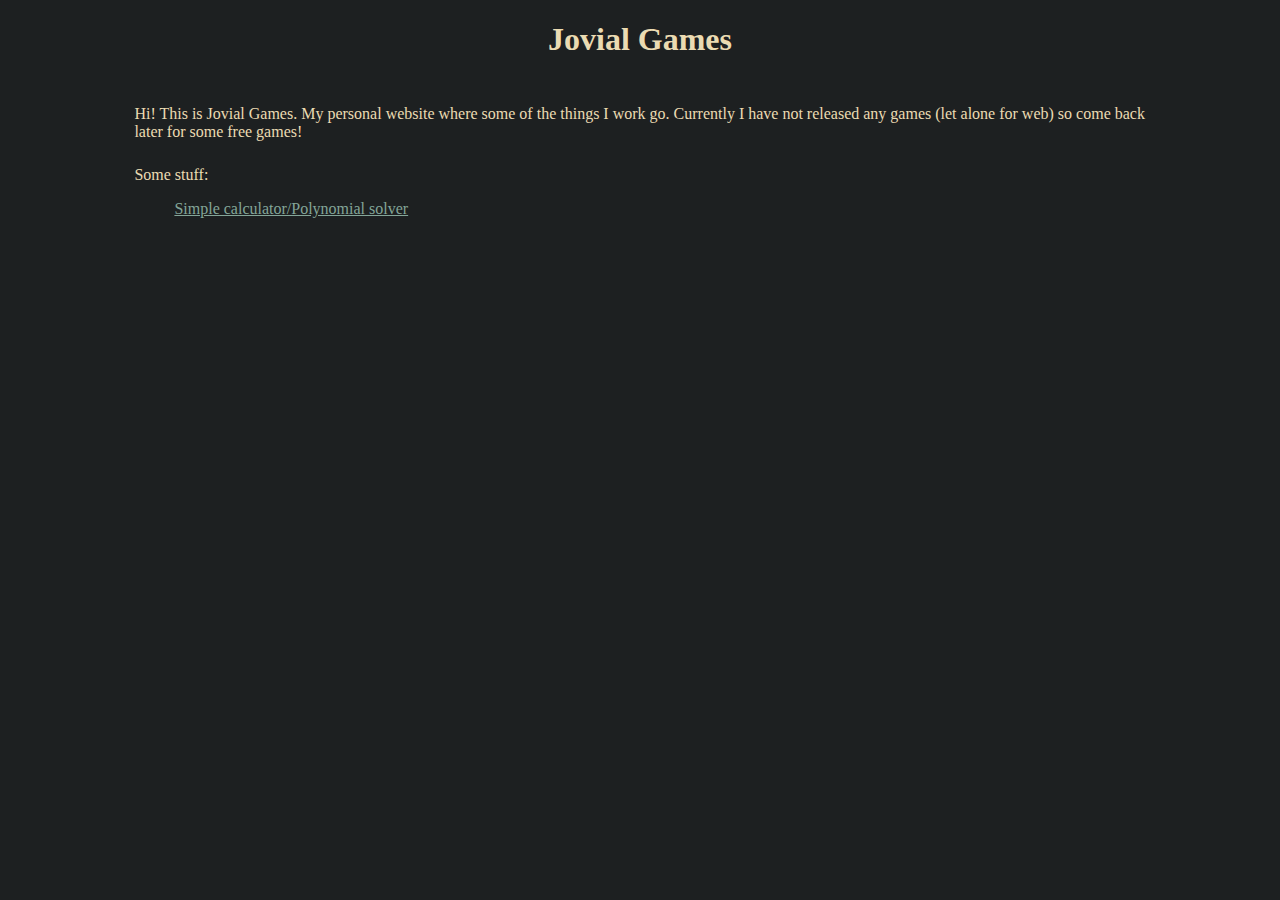
<file: index.html>
<!DOCTYPE html>
<html lang="en">
    <head>
        <meta charset="UTF-8">
        <meta name="viewport" content="width=device-width, initial-scale=1">
        <title>Jovial Games</title>
        <link href="css/gruvbox-dark.css" rel="stylesheet">
        <link href="css/util.css" rel="stylesheet">
    </head>
    <body class="bg-hard fg">
        <header>
            <h1 class="fg1 centered">Jovial Games</h1>
        </header>

        <section class="fg1"> 
            <div class="padded">
                Hi! This is Jovial Games. My personal website where some of the things I work go. 
                Currently I have not released any games (let alone for web) so come back later for 
                some free games!
            </div>
        </section>

        <section class='fg1'>
            <div class="padded">
                Some stuff:
                <ul>
                    <a href="./polynomial.html" class="blue">Simple calculator/Polynomial solver</a>
                </ul>
            </div>
        </section>
    </body>
</html>
</file>
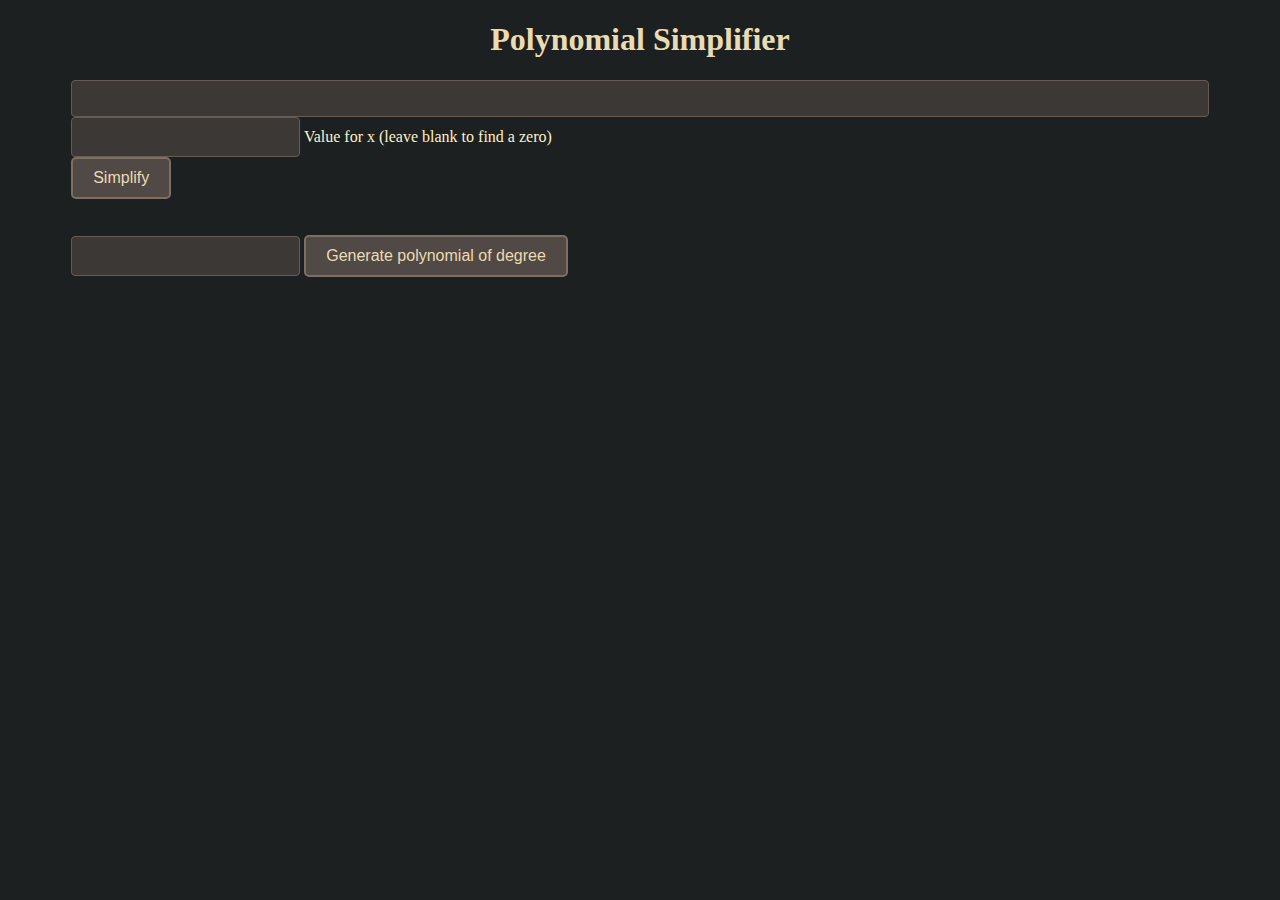
<file: polynomial.html>
<!DOCTYPE html>
<html lang="en">
    <head>
        <meta charset="UTF-8">
        <meta name="viewport" content="width=device-width, initial-scale=1">
        <title>Jovial Games</title>
        <link href="css/gruvbox-dark.css" rel="stylesheet">
        <link href="css/util.css" rel="stylesheet">
    </head>
    <body class="bg-hard fg">
        <header>
            <h1 class="fg1 centered">Polynomial Simplifier</h1>
        </header>

        <div class="full-width">
            <input type="text" pattern="[0-9xX+\-*/^]*" id="equation" name="equation" class="equation"/>
            <input type="number" id="x-value" name="x-value" class="text-input centered"> Value for x (leave blank to find a zero)</input>
            <br/>
            <button id="simplify" class="button">Simplify</button>

            <br/>
            <div class="fg centered" id="results"></div>
            <br/>

            <br/>
            <input type="number" id="degree" class="text-input"/>
            <button id="set-degree" class="button">Generate polynomial of degree</button>
        </div>

    </body>
    <script src="polynomial.js"></script>
</html>
</file>
<file: css/gruvbox-dark.css>
:root {
  --bg_h: #1d2021;
  --bg:   #282828;
  --bg_s: #32302f;
  --bg1:  #3c3836;
  --bg2:  #504945;
  --bg3:  #665c54;
  --bg4:  #7c6f64;

  --fg:  #fbf1c7;
  --fg1: #ebdbb2;
  --fg2: #d5c4a1;
  --fg3: #bdae93;
  --fg4: #a89984;

  --red:    #fb4934;
  --green:  #b8bb26;
  --yellow: #fabd2f;
  --blue:   #83a598;
  --purple: #d3869b;
  --aqua:   #8ec07c;
  --gray:   #928374;
  --orange: #fe8019;

  --red-dim:    #cc2412;
  --green-dim:  #98971a;
  --yellow-dim: #d79921;
  --blue-dim:   #458588;
  --purple-dim: #b16286;
  --aqua-dim:   #689d6a;
  --gray-dim:   #a89984;
  --orange-dim: #d65d0e;
}

/* Normal Colors */

.red {
  color: var(--red);
}

.green {
  color: var(--green);
}

.yellow {
  color: var(--yellow);
}

.blue {
  color: var(--blue);
}

.purple {
  color: var(--purple);
}

.aqua {
  color: var(--aqua);
}

.gray {
  color: var(--gray);
}

.orange {
  color: var(--orange);
}

/* Dim Colors */

.red-dim {
  color: var(--red-dim);
}

.green-dim {
  color: var(--green-dim);
}

.yellow-dim {
  color: var(--yellow-dim);
}

.blue-dim {
  color: var(--blue-dim);
}

.purple-dim {
  color: var(--purple-dim);
}

.aqua-dim {
  color: var(--aqua-dim);
}

.gray-dim {
  color: var(--gray-dim);
}

.orange-dim {
  color: var(--orange-dim);
}

/* Foreground Colors */

.fg {
  color: var(--fg);
}

.fg1 {
  color: var(--fg1);
}

.fg2 {
  color: var(--fg2);
}

.fg3 {
  color: var(--fg3);
}

.fg4 {
  color: var(--fg4);
}

/* Background Colors */

.bg-hard {
  background-color: var(--bg_h);
}

.bg {
  background-color: var(--bg);
}

.bg-soft {
  background-color: var(--bg_s);
}

.bg1 {
  background-color: var(--bg1);
}

.bg2 {
  background-color: var(--bg2);
}

.bg3 {
  background-color: var(--bg3);
}

.bg4 {
  background-color: var(--bg4);
}

.text-input {
  background-color: var(--bg1);
  color: var(--fg1);
  border: 1px solid var(--bg3);
  padding: 10px;
  border-radius: 4px;
  font-family: "Arial", sans-serif;
  font-size: 16px;
}

.text-input:focus {
  outline: none;
  border-color: var(--orange);
  background-color: var(--bg2);
}

.text-input::placeholder {
  color: var(--fg3);
}

.button {
    background-color: var(--bg2);
    color: var(--fg1);
    border: 2px solid var(--bg4);
    padding: 10px 20px;
    font-size: 16px;
    border-radius: 5px;
    cursor: pointer;
    transition: background-color 0.3s ease, color 0.3s ease;
    font-family: "Arial", sans-serif;
}

.button:hover {
    background-color: var(--orange);
    color: var(--bg_h);
}
</file>
<file: css/util.css>
.centered {
  max-width: fit-content;
  margin-left: auto;
  margin-right: auto;
}

.padded {
    padding-top: 2%;
    padding-left: 10%;
    padding-right: 10%;
}

.full-width {
    width: 100%;
    padding-left: 5%;
    padding-right: 5%;
    box-sizing: border-box; 
}

.equation {
    width: 100%;                
    padding: 10px;              
    border-radius: 4px;         
    border: 1px solid var(--bg3); 
    background-color: var(--bg1); 
    color: var(--fg1);          
    box-sizing: border-box;      
    text-align: center;         
}

.text-input:focus {
    outline: none;               
    border-color: var(--orange); 
}
</file>
